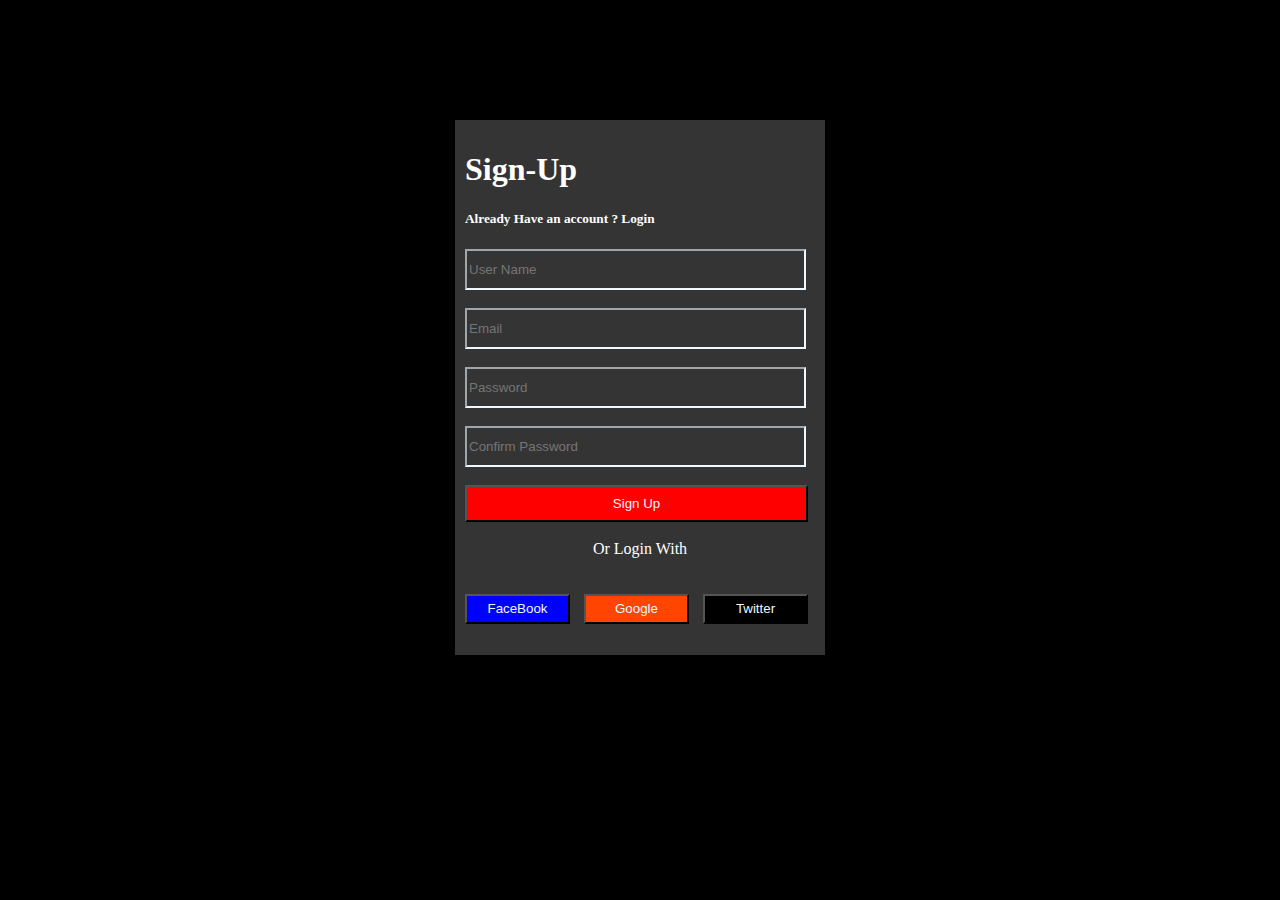
<file: loginpage.html>
<!DOCTYPE html>
<html lang="en">
<head>
    <meta charset="UTF-8">
    <meta name="viewport" content="width=device-width, initial-scale=1.0">
    <title>Document</title>
    <link rel="stylesheet" href="./loginpage.css">
</head>
<body>
    <div>
    <h1>Sign-Up</h1>
    <h5>Already Have an account ? Login</h5>
    <label for="un"></label>
    <input type="text" id="un" placeholder="User Name" style="width: 95%; height: 35px; background-color: rgb(52, 52, 52); border-color: aliceblue;"><br><br>
    <label for="em"></label>
    <input type="text" id="un" placeholder="Email" style="width: 95%; height: 35px; background-color: rgb(52, 52, 52); border-color: aliceblue;"><br><br>
    <label for="ps"></label>
    <input type="text" id="un" placeholder="Password" style="width: 95%; height: 35px; background-color: rgb(52, 52, 52); border-color: aliceblue;"><br><br>
    <label for="un"></label>
    <input type="text" id="un" placeholder="Confirm Password" style="width: 95%; height: 35px; background-color: rgb(52, 52, 52); border-color: aliceblue;"><br><br>
    <button style="background-color: red; color: aliceblue;height: 37px;width: 98%; ">Sign Up</button><br><br>
    <center>Or Login With</center><br><br>
    <button style="background-color: blue; color: aliceblue; width: 30%; height: 30px; margin-right: 10px;">FaceBook</button>
    <button style="background-color: orangered; color:aliceblue;  width: 30%; height: 30px; margin-right: 10px;">Google</button>
    <button style="background-color: black; color: aliceblue;  width: 30%; height: 30px;">Twitter</button>
    </div>
</body>
</html>
</file>
<file: loginpage.css>
body{
    background-color: black;
    color: white;
}
div{
    height: 515px;
    width: 350px;
    background-color: rgb(52, 52, 52);
    margin: auto;
    margin-top: 120px;
    padding: 10px;
}
</file>
